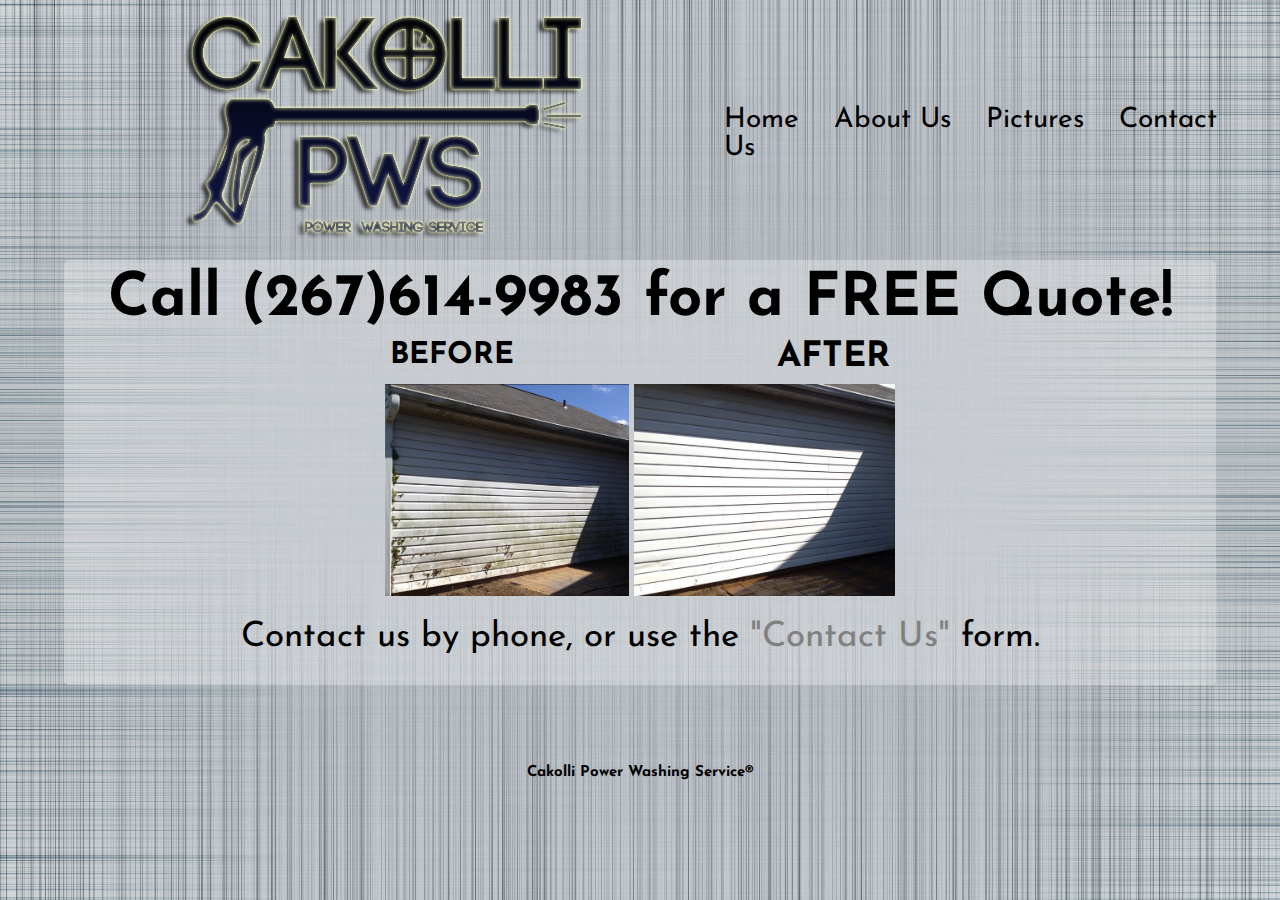
<file: index.html>
<!DOCTYPE html>
<html>
	<head>
	<link href='http://fonts.googleapis.com/css?family=Josefin+Sans' rel='stylesheet' type='text/css'>
	<link type="text/css" rel="stylesheet" href="stylesheet.css"/>
		<title>Result</title>
	</head>
	<body>
		<div id="top">
  	<img class="logo" src="./images/logo.png"></img>
			<div id="navcontainer">
				<ul id="navlist">
					<li><a href = "./index.html">Home</a></li>
					<li><a href = "./about-us.html">About Us</a></li>
					<li><a href = "./pictures.html">Pictures</a></li>
					<li><a href = "./contact-us.html">Contact Us</a></li>
			</ul>
		</div>
	</div>
	<div class="main">

			<div id="call"><h4>Call (267)614-9983 for a FREE Quote!</h4></div>
			<div id="container">
				<h1>BEFORE</h1>
				<h2>AFTER</h2>
			</div>
				<img class="resize" src="./images/before-1.png"></img>
			  <img class="resize" src="./images/after-1.png"></img>
	<div id="bottom">Contact us by phone, or use the  <a class = 'main-page' href="www.placeholder.com">"Contact Us"</a> form.</div>
</div>
<a href="./index.html"><h3>Cakolli Power Washing Service&reg;</h3></a>
</body>
</html>
</file>
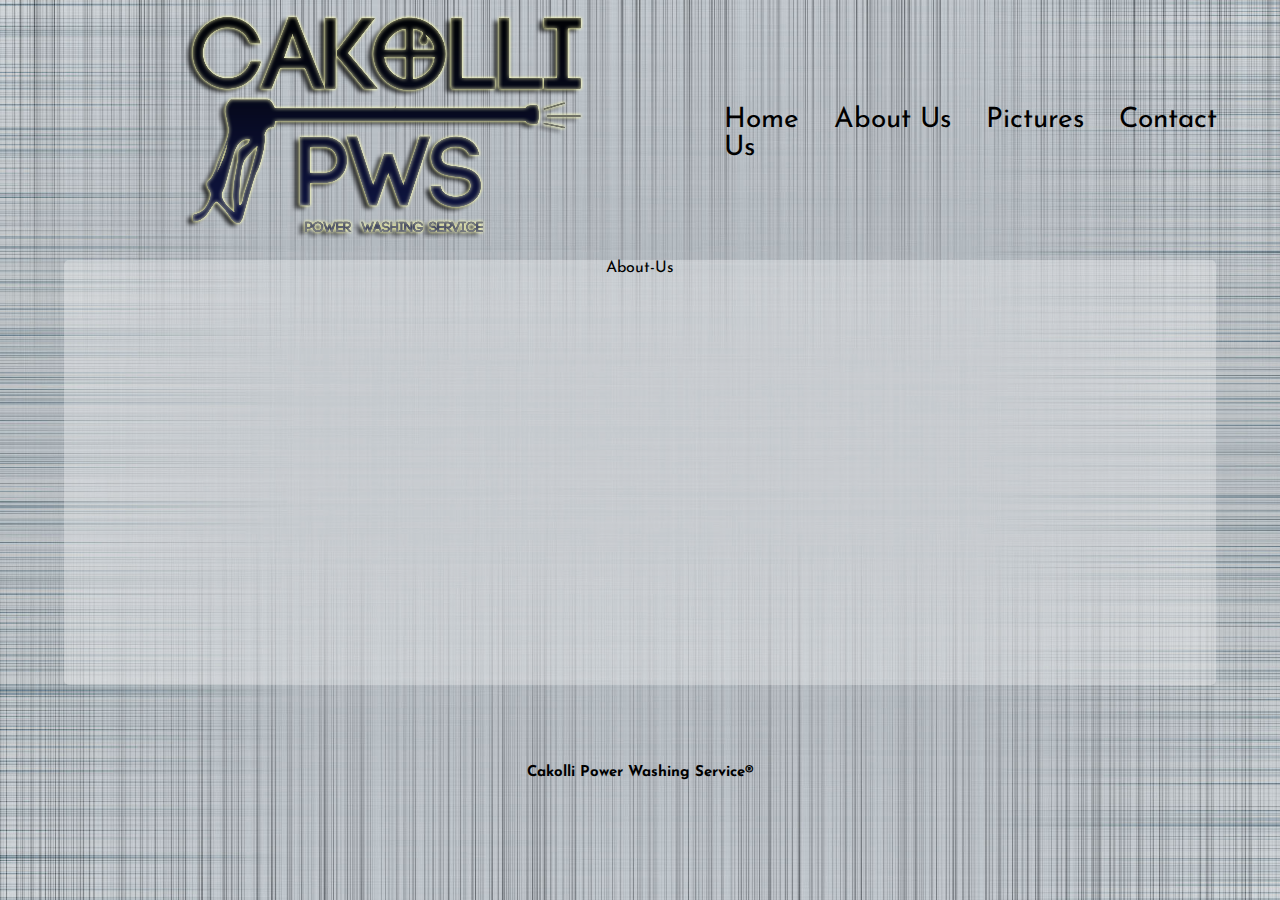
<file: about-us.html>
<!DOCTYPE html>
<html>
	<head>
	<link href='http://fonts.googleapis.com/css?family=Josefin+Sans' rel='stylesheet' type='text/css'>
	<link type="text/css" rel="stylesheet" href="stylesheet.css"/>
		<title>Result</title>
	</head>
	<body>
		<div id="top">
  	<img class="logo" src="./images/logo.png"></img>
		<div id="navcontainer">
			<ul id="navlist">
				<li><a href = "./index.html">Home</a></li>
				<li><a href = "./about-us.html">About Us</a></li>
				<li><a href = "./pictures.html">Pictures</a></li>
				<li><a href = "./contact-us.html">Contact Us</a></li>
				</ul>
		</div>
	</div>
	<div class="main">
About-Us
</div>
<a href="./index.html"><h3>Cakolli Power Washing Service&reg;</h3></a>
</body>
</html>
</file>
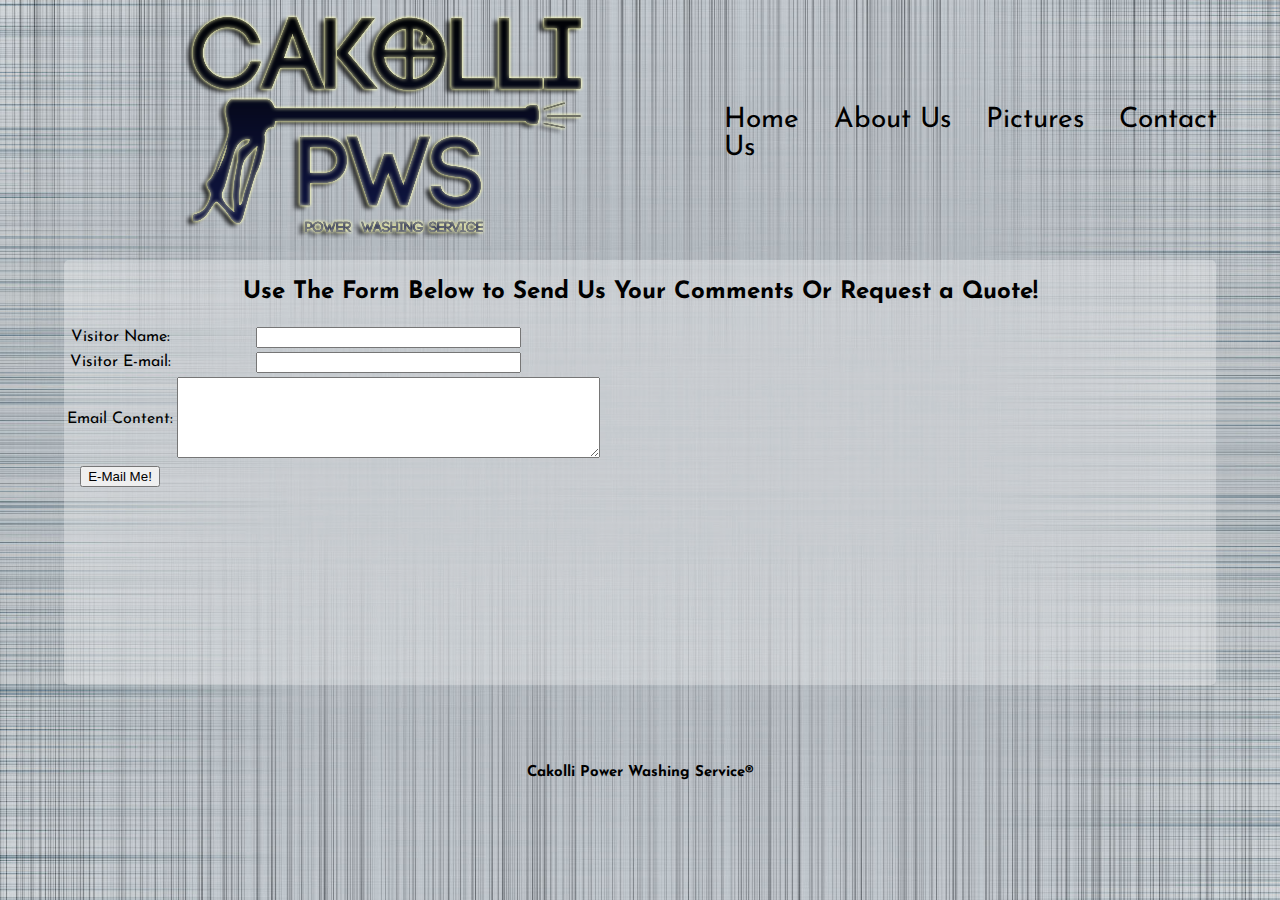
<file: contact-us.html>
<!DOCTYPE html>
<html>
	<head>
	<link href='http://fonts.googleapis.com/css?family=Josefin+Sans' rel='stylesheet' type='text/css'>
	<link type="text/css" rel="stylesheet" href="stylesheet.css"/>
		<title>Result</title>
	</head>
	<body>
		<div id="top">
		<img class="logo" src="./images/logo.png"></img>
		<div id="navcontainer">
			<ul id="navlist">
				<li><a href = "./index.html">Home</a></li>
				<li><a href = "./about-us.html">About Us</a></li>
				<li><a href = "./pictures.html">Pictures</a></li>
				<li><a href = "./contact-us.html">Contact Us</a></li>
			</ul>
		</div>
	</div>
	<div class="main">

				<h2>Use The Form Below to Send Us Your Comments Or Request a Quote!</h2>
				<form>
					<table class="form">
						<tr>
							<td class="field-name">Visitor Name: </td>
							<td class="input-field"> <input type="text" name="person_name" size="30" id="person_name"></td>
						</tr>
						<tr>
							<td class="field-name">Visitor E-mail:</td>
							<td class="input-field"><input type="text" name="email" size="30" id="email"></td>
						</tr>
						<tr>
							<td class="field-name">Email Content:</td>
							<td class="input-field"><textarea name="comment" cols="50" rows="5" id="comment"></textarea></td>
						<tr>
							<td>

								<input type="button" value="E-Mail Me!" onclick="submit_email();"></td>
						</tr>
					</table>
				</form>
</div>
<a href="./index.html"><h3>Cakolli Power Washing Service&reg;</h3></a>
    <script language="JavaScript">
function submit_email(){
  //New XHR request
  var xhr = new XMLHttpRequest();
  var content, name, email;

  //Get values from email form
  name=document.getElementById("person_name").value;
  content=document.getElementById("comment").value;
  email=document.getElementById("email").value;
  console.log(content);
  console.log(email);
  console.log(name);
  //Post to Mandrill App /messages/send.json API
  xhr.open("POST", "https://mandrillapp.com/api/1.0/messages/send.json", true);
  xhr.setRequestHeader("Content-Type","application/json; charset=UTF-8");

  // Add your code below!
  xhr.send(
    {
    "key": "QNl-KWAaxMNqr3APX7bPOw",
    "message": {
      "text":content, //Taken from form
      "subject": "New Message",
      "from_email": email, //Taken from form
      "from_name": name, //Taken from form
      "to": [
          {
              "email": "thereaper666@gmail.com", //Recipient Email Address
              "name": "Cakolli Power Washing",
              "type": "to"
            }
            ]
      }
  });
  console.log(xhr.status);
  console.log(xhr.statusText);
}
</script>
	</body>
</html>
</file>
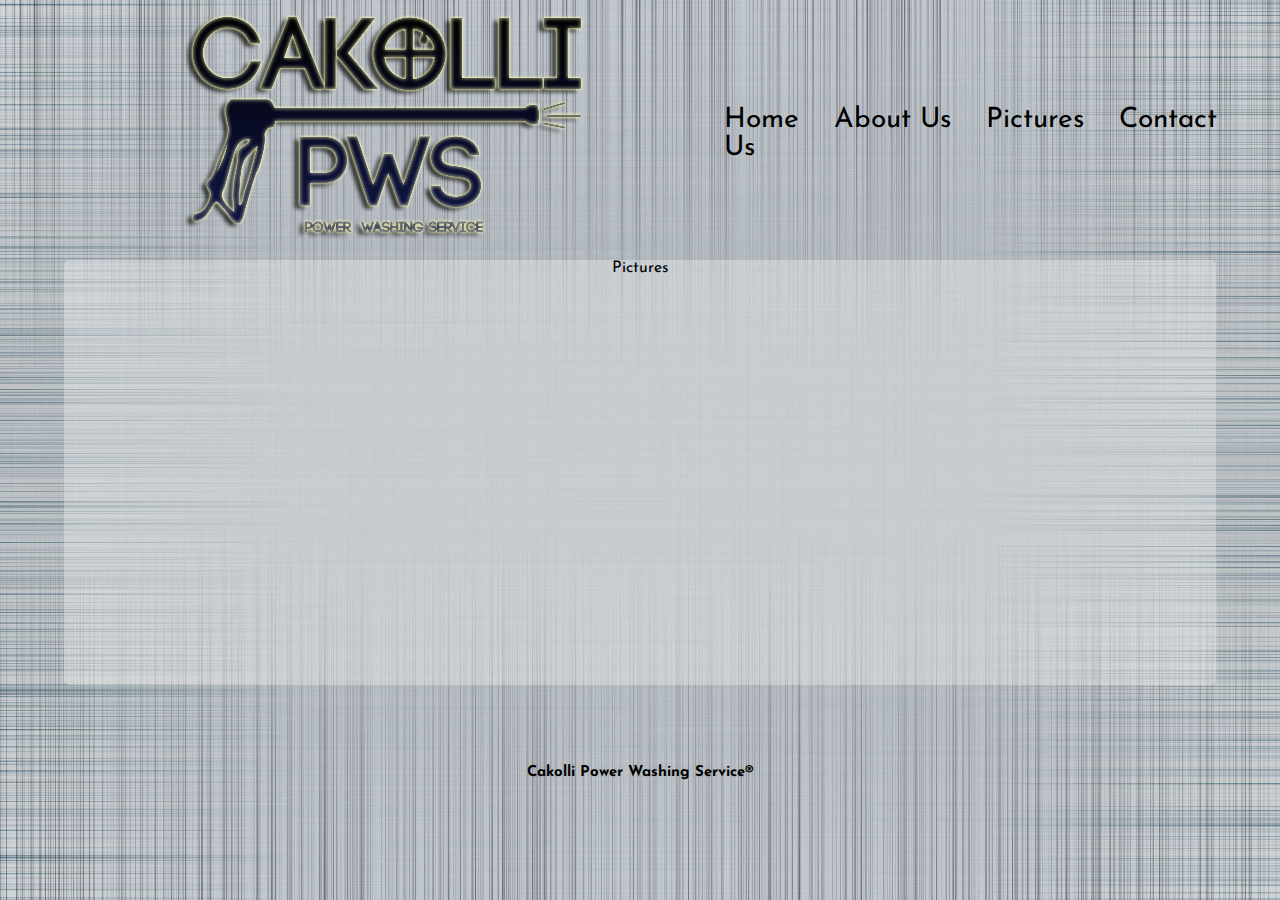
<file: pictures.html>
<!DOCTYPE html>
<html>
	<head>
	<link href='http://fonts.googleapis.com/css?family=Josefin+Sans' rel='stylesheet' type='text/css'>
	<link type="text/css" rel="stylesheet" href="stylesheet.css"/>
		<title>Result</title>
	</head>
	<body>
		<div id="top">
  	<img class="logo" src="./images/logo.png"></img>
		<div id="navcontainer">
			<ul id="navlist">
				<li><a href = "./index.html">Home</a></li>
				<li><a href = "./about-us.html">About Us</a></li>
				<li><a href = "./pictures.html">Pictures</a></li>
				<li><a href = "./contact-us.html">Contact Us</a></li>
				</ul>
		</div>
	</div>
	<div class="main">
Pictures
</div>
<a href="./index.html"><h3>Cakolli Power Washing Service&reg;</h3></a>
</body>
</html>
</file>
<file: stylesheet.css>
html, body {
  background: url('./images/background.jpg') no-repeat center center fixed;
  -webkit-background-size: cover;
  -moz-background-size: cover;
  background-size: cover;
  font-family: Josefin Sans, sans-serif;
  overflow-x: hidden;
}
#navlist li {
  display: inline;
  list-style-type: none;
  padding-right: 30px;
}
#navlist li a:link {
  font-size: 28px;
  color: black;
  text-decoration: none;
}
#navlist li a:visited {
  font-size: 28px;
  color: black;
  text-decoration: none;
}
#navlist li a:hover {
  font-size: 28px;
  color: green;
  text-decoration: none;
}
#call {
  margin: auto;
}
#call h4 {
  font-size: 60px;
  position: relative;
  top: -70px;
}
#bottom {
  margin: auto;
}
#navcontainer {
  position: relative;
  left: 620px;
  top: -155px;
  width: 560px;
}
.resize {
  height: 50%;
  width: auto;
  position: relative;
  top: -220px;
}
#container {
  margin: auto;
  width: 500px;
  position: relative;
  top: -200px;
}
#container h1 {
  text-align: left;
  position:relative;
  top: 60px;
  font-size: 30px;
}
#container h2 {
  text-align: right;
  font-size: 35px;
}
#top {
  margin: auto;
  position: absolute;
  left:0; right:0;
  width: 1152px;
}
.logo {
  margin: auto;
  position: relative;
  left:120px;
}
.main {
  text-align: center;
  height: 425px;
  width: 1152px;
  background-color: rgba(255,255,255,.3);
  margin: auto;
  position: absolute;
  left:0; right:0;
  top: 260px;
  border-radius: 5px;
}
#bottom {
  font-size: 35px;
  position: relative;
  top: -200px;
}
#bottom a {
  color: grey;
  text-decoration: none;
}
#bottom a:visited {
  color: grey;
  text-decoration: none;
}
#bottom a:hover {
  color: green;
  text-decoration: none;
}
h3 {
  position: absolute;
  top: 750px;
  left: 0; right: 0;
  font-size: 15px;
  text-align: center;
}
body a:link {
  text-decoration: none;
  color: black;
}
body a:visited {
  text-decoration: none;
  color: black;
}
body a:hover {
  color: green;
}
</file>
